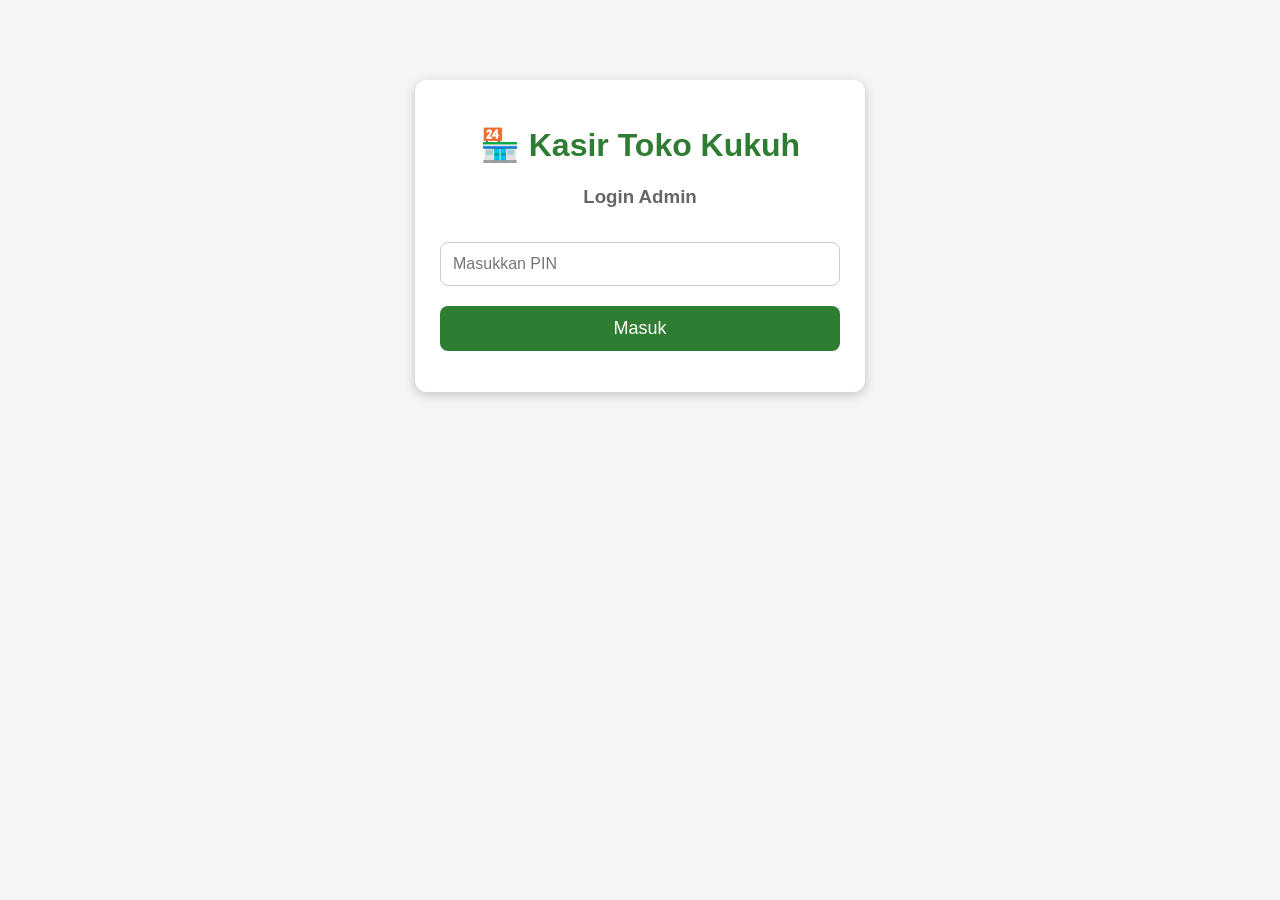
<file: index.html>
<!DOCTYPE html>
<html lang="id">
<head>
    <meta charset="UTF-8">
    <meta name="viewport" content="width=device-width, initial-scale=1.0">
    <title>Kasir Toko Kukuh</title>
    <link rel="manifest" href="manifest.json">
    <link rel="stylesheet" href="style.css">
</head>
<body>

<div class="login-box">
    <h1>🏪 Kasir Toko Kukuh</h1>
    <h3>Login Admin</h3>

    <input type="password" id="pin" placeholder="Masukkan PIN">

    <button onclick="login()">Masuk</button>

    <p id="pesan"></p>
</div>

<script src="app.js"></script>

</body>
</html>
</file>
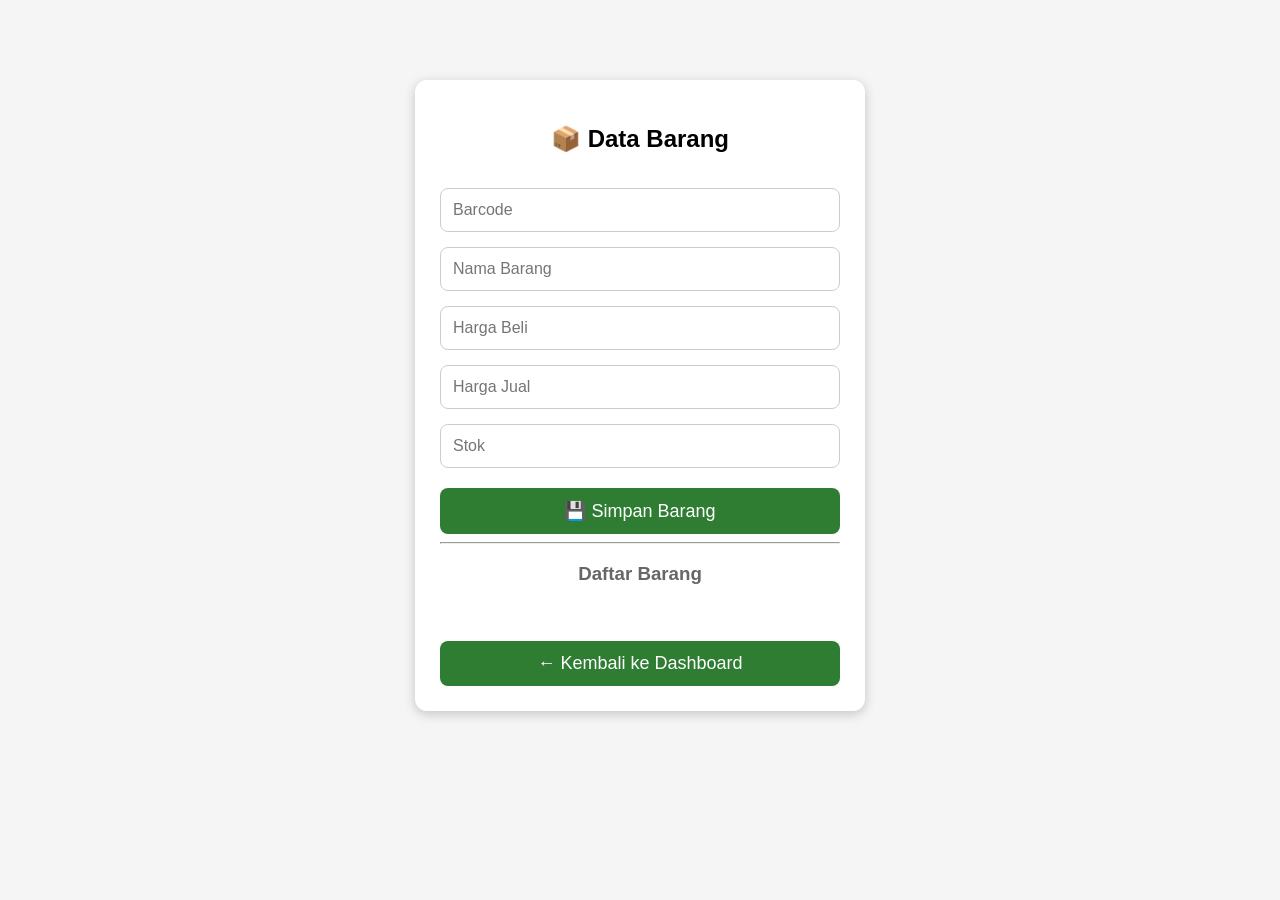
<file: barang.html>
<!DOCTYPE html>
<html lang="id">
<head>
<meta charset="UTF-8">
<meta name="viewport" content="width=device-width, initial-scale=1.0">
<title>Data Barang - Kasir Toko Kukuh</title>
<link rel="stylesheet" href="style.css">
</head>
<body>

<div class="login-box">
    <h2>📦 Data Barang</h2>

    <input type="text" id="barcode" placeholder="Barcode">
    <input type="text" id="nama" placeholder="Nama Barang">
    <input type="number" id="hargaBeli" placeholder="Harga Beli">
    <input type="number" id="hargaJual" placeholder="Harga Jual">
    <input type="number" id="stok" placeholder="Stok">

    <button onclick="simpanBarang()">💾 Simpan Barang</button>

    <hr>

    <h3>Daftar Barang</h3>
    <div id="daftarBarang"></div>

    <br>
    <button onclick="window.location.href='dashboard.html'">
        ← Kembali ke Dashboard
    </button>
</div>

<script>
let barang = JSON.parse(localStorage.getItem("barang")) || [];

function simpanBarang() {

    let data = {
        barcode: document.getElementById("barcode").value,
        nama: document.getElementById("nama").value,
        hargaBeli: document.getElementById("hargaBeli").value,
        hargaJual: document.getElementById("hargaJual").value,
        stok: document.getElementById("stok").value
    };

    barang.push(data);

    localStorage.setItem("barang", JSON.stringify(barang));

    tampilkanBarang();

    document.getElementById("barcode").value="";
    document.getElementById("nama").value="";
    document.getElementById("hargaBeli").value="";
    document.getElementById("hargaJual").value="";
    document.getElementById("stok").value="";
}

function tampilkanBarang(){

    let html="";

    barang.forEach((b,i)=>{

        html += `
        <div style="border:1px solid #ccc;padding:10px;margin:10px;border-radius:8px;">
            <b>${b.nama}</b><br>
            Barcode : ${b.barcode}<br>
            Harga Jual : Rp ${b.hargaJual}<br>
            Stok : ${b.stok}
        </div>
        `;

    });

    document.getElementById("daftarBarang").innerHTML=html;
}

tampilkanBarang();
</script>

</body>
</html>
</file>
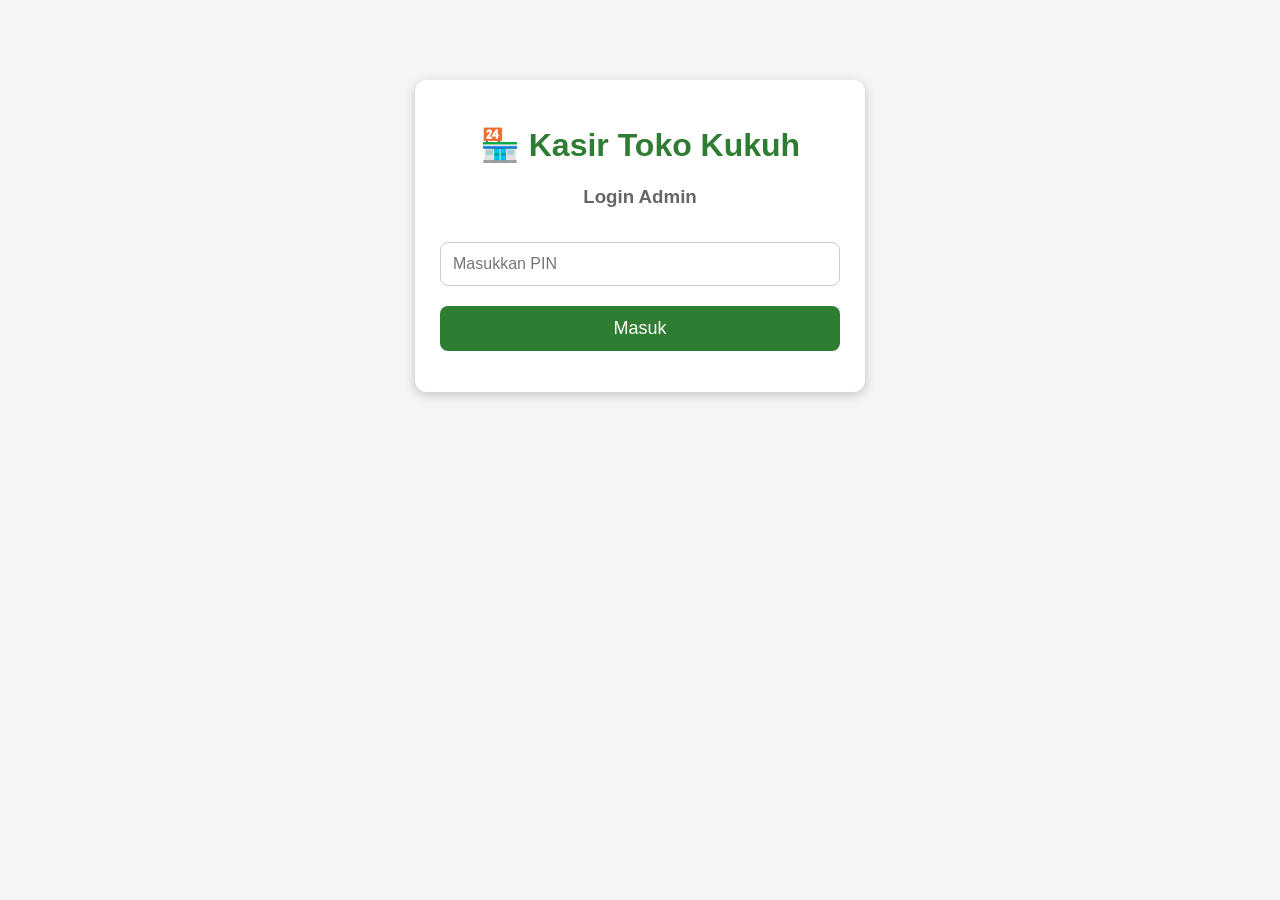
<file: dashboard.html>
<!DOCTYPE html>
<html lang="id">
<head>
    <meta charset="UTF-8">
    <meta name="viewport" content="width=device-width, initial-scale=1.0">
    <title>Dashboard - Kasir Toko Kukuh</title>
    <link rel="stylesheet" href="style.css">
</head>
<body>

<div class="login-box">
    <h1>🏪 Kasir Toko Kukuh</h1>
    <h3>Dashboard</h3>

    <button onclick="menu('penjualan')">🛒 Penjualan</button>
    <button onclick="menu('barang')">📦 Data Barang</button>
    <button onclick="menu('barcode')">📷 Scan Barcode</button>
    <button onclick="menu('laporan')">📊 Laporan</button>
    <button onclick="menu('pengaturan')">⚙️ Pengaturan</button>

    <br><br>

    <button onclick="logout()">🚪 Keluar</button>
</div>

<script>
if (localStorage.getItem("login") !== "true") {
    window.location.href = "index.html";
}

function menu(nama){

if(nama=="barang"){
window.location.href="barang.html";
}
else if(nama=="penjualan"){
window.location.href="penjualan.html";
}
else if(nama=="barcode"){
window.location.href="scan.html";
}
else{
alert("Menu "+nama+" segera dibuat.");
}

}

function logout() {
    localStorage.removeItem("login");
    window.location.href = "index.html";
}
</script>

</body>
</html>
</file>
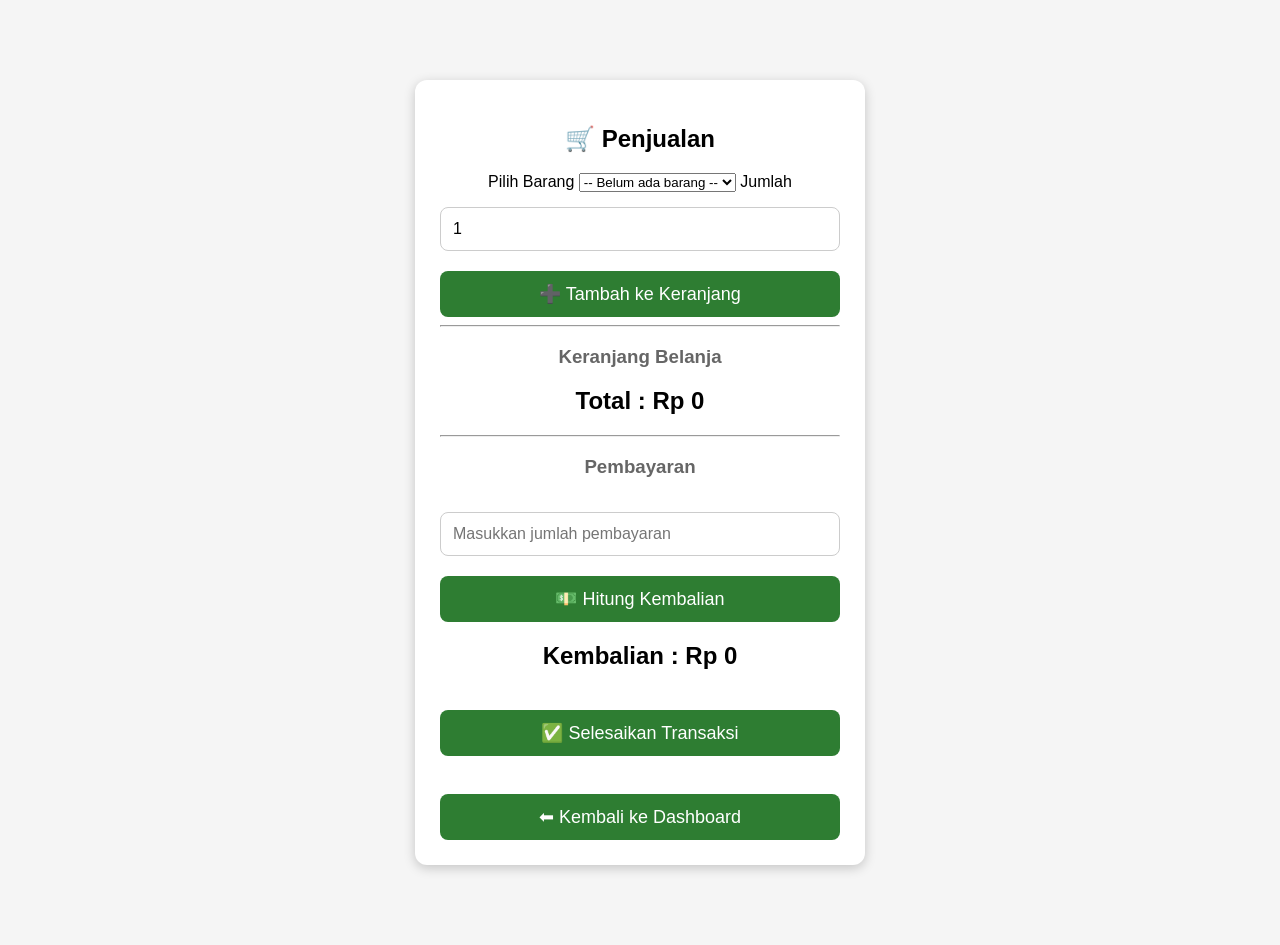
<file: penjualan.html>
<!DOCTYPE html>
<html lang="id">
<head>
<meta charset="UTF-8">
<meta name="viewport" content="width=device-width, initial-scale=1.0">
<title>Penjualan - Kasir Toko Kukuh</title>
<link rel="stylesheet" href="style.css">
</head>
<body>

<div class="login-box">

<h2>🛒 Penjualan</h2>

<label>Pilih Barang</label>
<select id="barang"></select>

<label>Jumlah</label>
<input type="number" id="jumlah" value="1" min="1">

<button onclick="tambah()">➕ Tambah ke Keranjang</button>

<hr>

<h3>Keranjang Belanja</h3>

<div id="keranjang"></div>

<h2 id="total">
Total : Rp 0
</h2>

<hr>

<h3>Pembayaran</h3>

<input
type="number"
id="bayar"
placeholder="Masukkan jumlah pembayaran">

<button onclick="hitungKembalian()">
💵 Hitung Kembalian
</button>

<h2 id="kembalian">
Kembalian : Rp 0
</h2>

<button onclick="selesaiTransaksi()">
✅ Selesaikan Transaksi
</button>

<br><br>

<button onclick="window.location='dashboard.html'">
⬅ Kembali ke Dashboard
</button>

</div>

<script>let daftarBarang = JSON.parse(localStorage.getItem("barang")) || [];
let keranjang = [];

const select = document.getElementById("barang");

function muatBarang() {
    select.innerHTML = "";

    if (daftarBarang.length === 0) {
        let option = document.createElement("option");
        option.text = "-- Belum ada barang --";
        option.value = "";
        select.add(option);
        return;
    }

    daftarBarang.forEach((b, i) => {
        let option = document.createElement("option");
        option.value = i;
        option.text = b.nama + " - Rp " + b.hargaJual;
        select.add(option);
    });
}

function tambah() {

    if (daftarBarang.length === 0) {
        alert("Belum ada data barang.");
        return;
    }

    const index = Number(select.value);
    const jumlah = Number(document.getElementById("jumlah").value);

    const barang = daftarBarang[index];

    keranjang.push({
        nama: barang.nama,
        harga: Number(barang.hargaJual),
        jumlah: jumlah
    });

    tampilkan();
}

function tampilkan() {

    let html = "";
    let total = 0;

    keranjang.forEach(item => {

        const subtotal = item.harga * item.jumlah;
        total += subtotal;

        html += `
        <div style="border:1px solid #ddd;padding:8px;margin:8px 0;border-radius:8px;">
            <b>${item.nama}</b><br>
            ${item.jumlah} × Rp ${item.harga}<br>
            <b>Subtotal : Rp ${subtotal}</b>
        </div>
        `;
    });

    document.getElementById("keranjang").innerHTML = html;
    document.getElementById("total").innerHTML = "Total : Rp " + total;
}

muatBarang();const barcodeScan = localStorage.getItem("barcodeHasil");

if (barcodeScan) {

    const index = daftarBarang.findIndex(b => String(b.barcode) === String(barcodeScan));

    if (index !== -1) {

        select.value = index;
        tambah();

    } else {

        alert("Barcode tidak ditemukan: " + barcodeScan);

    }

    localStorage.removeItem("barcodeHasil");
}
    function hitungKembalian() {

    let total = 0;

    keranjang.forEach(item => {
        total += item.harga * item.jumlah;
    });

    const bayar = Number(document.getElementById("bayar").value);

    if (bayar < total) {
        alert("Uang pembayaran kurang!");
        return;
    }

    const kembali = bayar - total;

    document.getElementById("kembalian").innerHTML =
        "Kembalian : Rp " + kembali;
}

function selesaiTransaksi() {

    if (keranjang.length === 0) {
        alert("Keranjang masih kosong!");
        return;
    }

    alert("Transaksi berhasil disimpan.");

    keranjang = [];

    document.getElementById("keranjang").innerHTML = "";
    document.getElementById("total").innerHTML = "Total : Rp 0";
    document.getElementById("kembalian").innerHTML = "Kembalian : Rp 0";
    document.getElementById("bayar").value = "";
    document.getElementById("jumlah").value = "1";
}
</script>

</body>
</html>
</file>
<file: style.css>
body {
    margin: 0;
    padding: 0;
    background: #f5f5f5;
    font-family: Arial, sans-serif;
}

.login-box {
    width: 90%;
    max-width: 400px;
    margin: 80px auto;
    background: white;
    padding: 25px;
    border-radius: 12px;
    box-shadow: 0 3px 12px rgba(0,0,0,0.2);
    text-align: center;
}

h1 {
    color: #2E7D32;
}

h3 {
    color: #666;
}

input {
    width: 100%;
    padding: 12px;
    margin-top: 15px;
    border: 1px solid #ccc;
    border-radius: 8px;
    font-size: 16px;
    box-sizing: border-box;
}

button {
    width: 100%;
    padding: 12px;
    margin-top: 20px;
    background: #2E7D32;
    color: white;
    border: none;
    border-radius: 8px;
    font-size: 18px;
    cursor: pointer;
}

button:hover {
    background: #1B5E20;
}

#pesan {
    margin-top: 15px;
    color: red;
    font-weight: bold;
}
</file>
